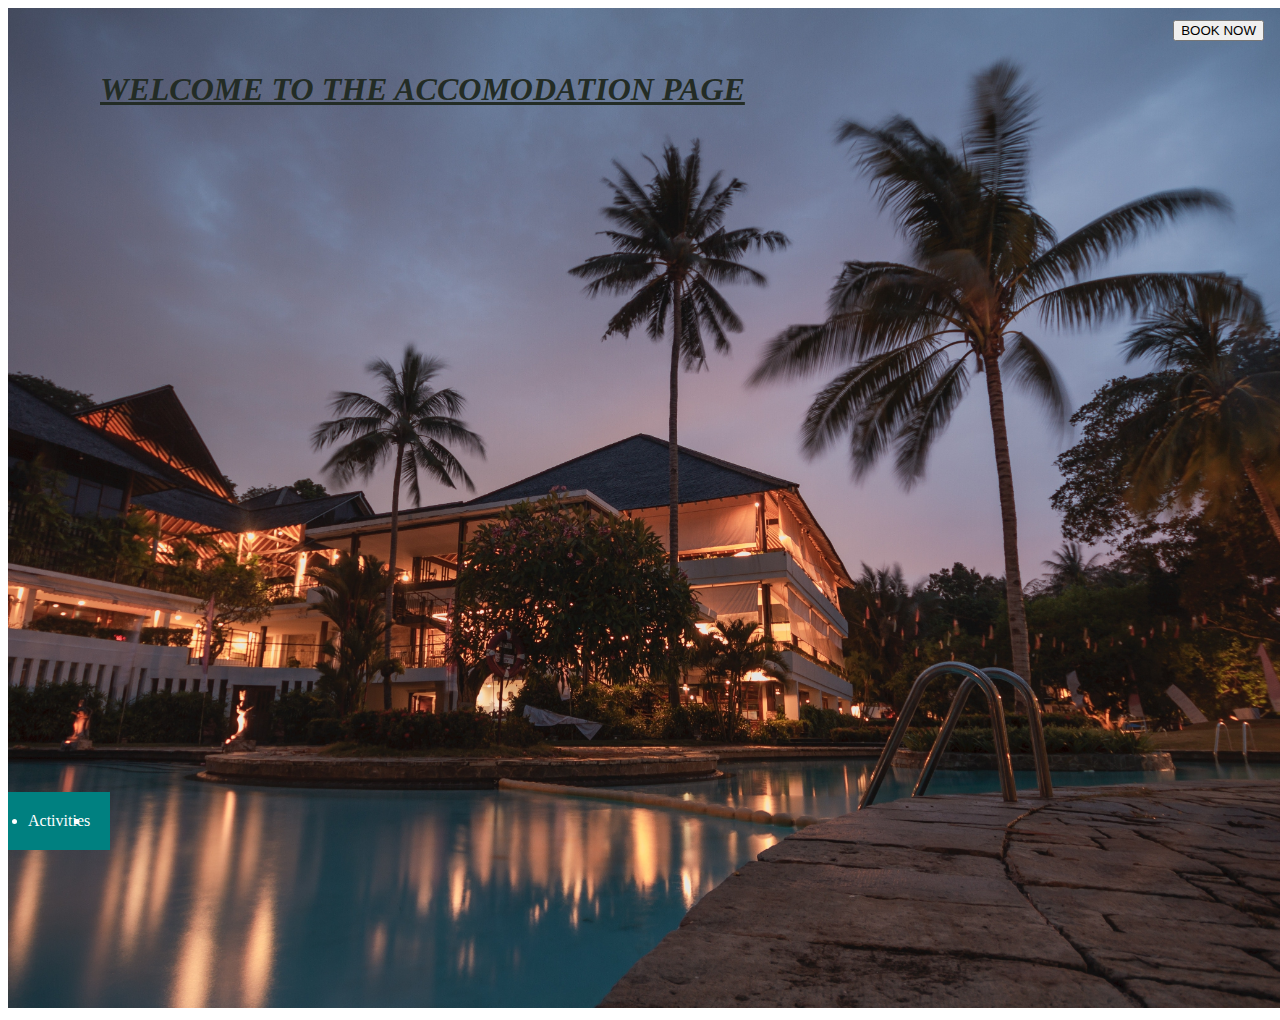
<file: accomodations_hotel.html>
<!DOCTYPE html>
<html lang="en">
<head>
    <meta charset="UTF-8">
    <meta http-equiv="X-UA-Compatible" content="IE=edge">
    <meta name="viewport" content="width=device-width, initial-scale=1.0">
    <link rel="stylesheet" href="css/accomo.css">
    <link href="https://cdn.jsdelivr.net/npm/bootstrap@5.1.3/dist/css/bootstrap.min.css" rel="stylesheet" integrity="sha384-1BmE4kWBq78iYhFldvKuhfTAU6auU8tT94WrHftjDbrCEXSU1oBoqyl2QvZ6jIW3" crossorigin="anonymous">
    <title>Accomodation Website</title>
</head>
<body>
    <div class="bar">
    <div class="container">
        <h1><em><u>WELCOME TO THE ACCOMODATION PAGE</u></em></h1>
    </div>
    <div class="button">
        <button type="button" class="btn btn-primary">BOOK NOW</button>
    </div>
    <div class="background">
        <img src="images/resort.jpg" alt="resort">
    </div>
    <div class="navbar">
        <li><a href="#"></a>Activities</li>
        <li><a href="#"></a></li>
        <li><a href="#"></a></li>
        <li><a href="#"></a></li>
        <li><a href="#"></a></li>
        </div>
    </div>
    <script src="https://cdn.jsdelivr.net/npm/bootstrap@5.1.3/dist/js/bootstrap.bundle.min.js" integrity="sha384-ka7Sk0Gln4gmtz2MlQnikT1wXgYsOg+OMhuP+IlRH9sENBO0LRn5q+8nbTov4+1p" crossorigin="anonymous"></script>
    <script src="https://cdn.jsdelivr.net/npm/@popperjs/core@2.10.2/dist/umd/popper.min.js" integrity="sha384-7+zCNj/IqJ95wo16oMtfsKbZ9ccEh31eOz1HGyDuCQ6wgnyJNSYdrPa03rtR1zdB" crossorigin="anonymous"></script>
    <script src="https://cdn.jsdelivr.net/npm/bootstrap@5.1.3/dist/js/bootstrap.min.js" integrity="sha384-QJHtvGhmr9XOIpI6YVutG+2QOK9T+ZnN4kzFN1RtK3zEFEIsxhlmWl5/YESvpZ13" crossorigin="anonymous"></script>
</body>
</html>
</file>
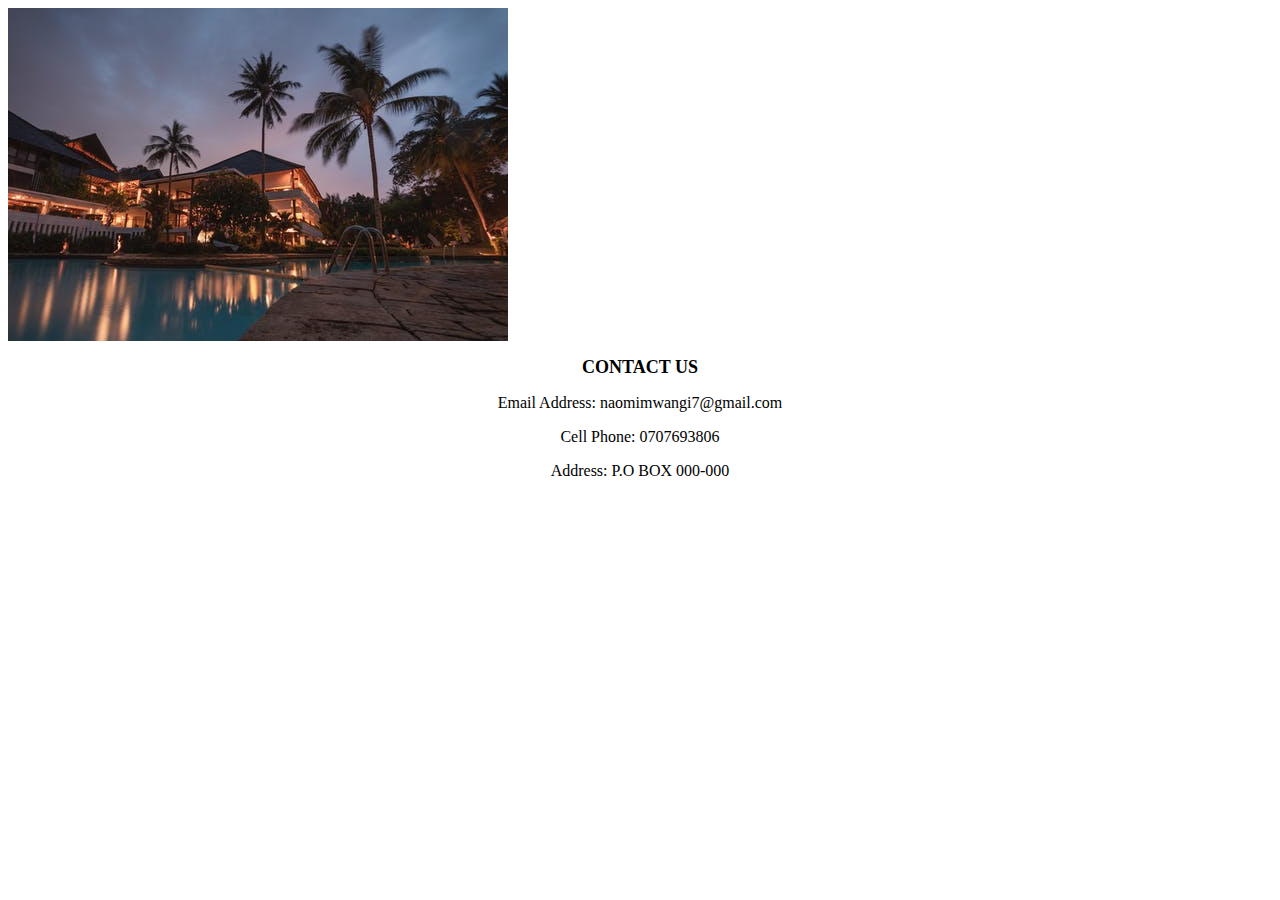
<file: contact_information.html>
<!DOCTYPE html>
<html>
    <head>
    <title>Contact Information</title>  
    <link rel="stylesheet" href="contacts.css">  
    </head>
  <body>
    <img src="resort.jpg" alt="beautiful sunsets">  
  
    <h1>CONTACT US</h1>

  <div>
    <P class="email"> Email Address: naomimwangi7@gmail.com</P>
    <p class="cell"> Cell Phone: 0707693806</p>
    <p class="Address"> Address: P.O BOX 000-000</p>
  </div>  

    </body>
   

</html>
</file>
<file: css/accomo.css>
.container {
    position: absolute;
    text-align: center;
    color: #232C25;
    bottom: 50px;
    left: 100px;
    top: 50px;
    /* border-style:solid; */
    /* border-color:red; */
}

img {
    width: 1300px;
    height: 1000px;
    object-fit: cover;
}

.button {
    position: absolute;
    top: 20px;
    right: 16px;
}

.navbar {
    display: flex;
    align-items: center;
    justify-content: space-between;
    padding: 20px;
    background-color: teal;
    color: #fff;
    position: absolute;
    bottom: 50px;

}

.menu {
    display: flex;
    gap: 1em;
    font-size: 18px;
   }
</file>
<file: contacts.css>
img {
    object-fit: cover;
}
div {
    text-align: center;
}
h1 {
    color: black;
    font-size: large;
    text-align: center;
}
</file>
